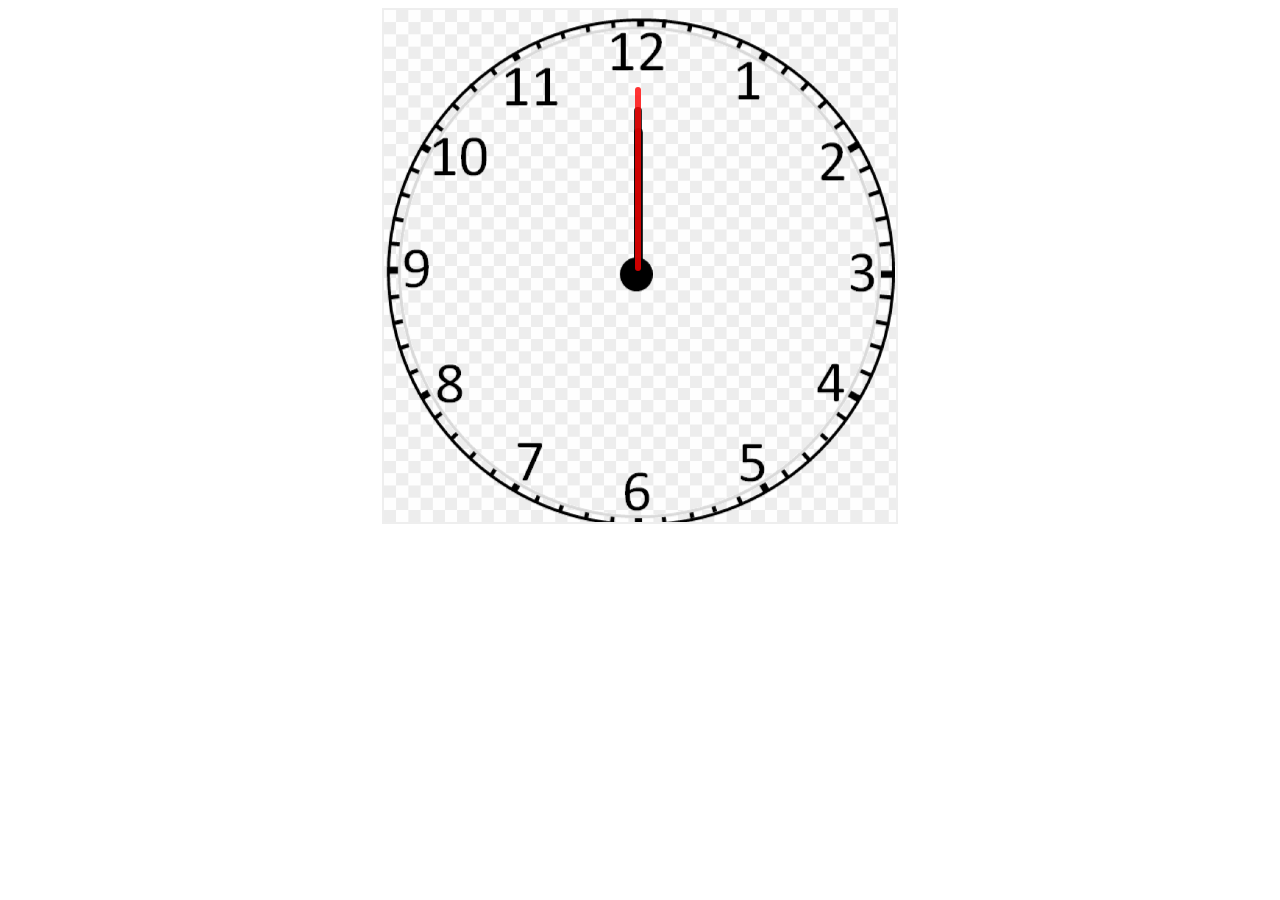
<file: Milestone #1/index.html>
<!DOCTYPE html>
<html lang="en">
<head>
  <meta charset="UTF-8">
  <meta http-equiv="X-UA-Compatible" content="IE=edge">
  <meta name="viewport" content="width=device-width, initial-scale=1.0">
  <title>Clock</title>
  <link rel="stylesheet" href="style.css">
  <script src="script.js"></script>
</head>
<body>
  <div>
    <div id="container">
      <div id="hour"></div>
      <div id="minute"></div>
      <div id="second"></div> 
    </div>
  </div>
</body>
</html>
</file>
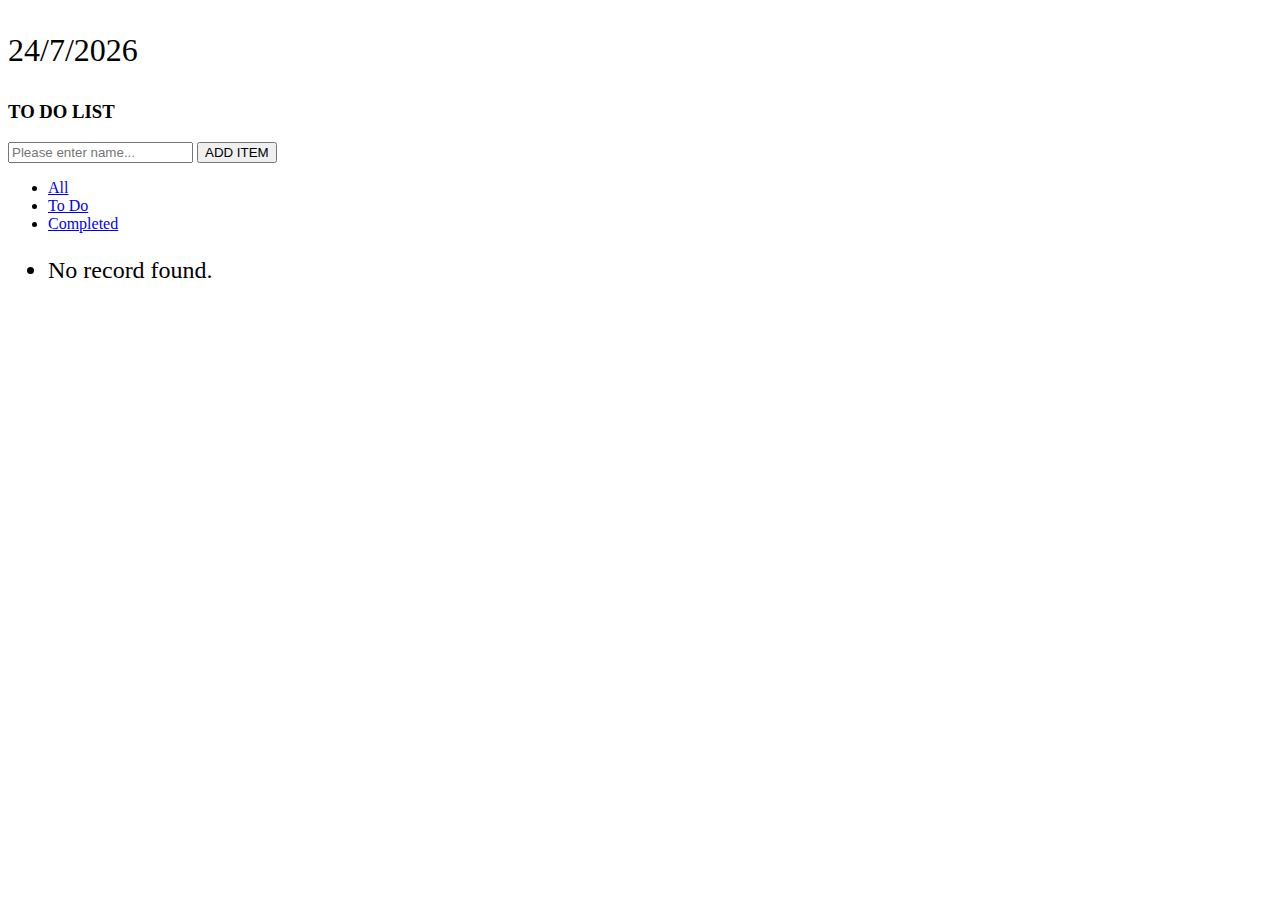
<file: Milestone#2/index.html>
<!DOCTYPE html>
<html lang="en">
<head>
    <meta charset="UTF-8">
    <meta name="viewport" content="width=device-width, initial-scale=1.0">
    <title>To Do List</title>
    <!-- CSS only -->
<link href="https://cdn.jsdelivr.net/npm/bootstrap@5.0.0-beta1/dist/css/bootstrap.min.css" rel="stylesheet" integrity="sha384-giJF6kkoqNQ00vy+HMDP7azOuL0xtbfIcaT9wjKHr8RbDVddVHyTfAAsrekwKmP1" crossorigin="anonymous">
<link rel="stylesheet" href="https://cdn.jsdelivr.net/npm/bootstrap-icons@1.3.0/font/bootstrap-icons.css">
<style>
    .green {
        color:lightgreen;
    }
    .red {
        color:lightcoral;
    }
    .blue {
        color:skyblue
    }
    #itemList { font-size: 1.5rem;}
    .show { display: block;}
    .hide { display: none;}
    #date_data{font-size:2rem}
</style>
</head>
<body>
<div class="container">
    <div class="row">
        <div class="col mx-auto col-md-8 mt-3 text-center">
        <div class="alert align-items-center" id="message"></div>
        <form id="itemForm" >
        <p id="date_data"></p> 
            <h3 class=""> TO DO LIST</h3>
            <div class="input-group mb-3">
                <input type="text" class="form-control"  id="itemInput" value="" placeholder="Please enter name...">
                <button class="btn btn-outline-primary">ADD ITEM</button>
            </div>
        </form>
        <ul class="nav nav-tabs">
            <li class="nav-item" data-type="all">
              <a class="nav-link active" href="#">All</a>
            </li>
            <li class="nav-item" data-type="todo">
              <a class="nav-link" href="#">To Do</a>
            </li>
            <li class="nav-item" data-type="done">
              <a class="nav-link" href="#">Completed</a>
            </li>
          </ul>
        <!-- list items -->
        <ul class="list-group list-group-flush" id="itemList"></ul>
        
        <input type="hidden" id="filterType" value="all">
        <input type="hidden" id="citem" value="">
        </div>
    </div>
   
</div>
<script src="main.js"></script>
</body>
</html>
</file>
<file: Milestone #1/style.css>
#container{
  position: relative;
   margin: auto;
   border: 2px solid #eee;
   height: 40vw;
   width:40vw;
   background: url('clk.png') no-repeat;
   background-size: 100%;
}


#hour,#minute,#second{
  position: absolute;
  background: black;
  border-radius: 10px;
   
}
#hour{
  width: 1.8%;
  height: 27%;
  top: 23%;
  left: 48.85%;
  opacity: 0.8;
  transform-origin: bottom;
  border-top-left-radius: 10px;
  border-top-right-radius: 10px;
}
#minute {
  width: 1.4%;
  height: 34%;
  top: 19%;
  left: 48.9%;
  opacity: 0.8;
  background:black;
  transform-origin: bottom;
  border-top-left-radius: 10px;
  border-top-right-radius: 10px;
}
  
#second {
  width: 1%;
  height: 36%;
  top: 15%;
  left: 49.1%;
  opacity: 0.8;
  background: red;
  transform-origin: bottom;
  border-top-left-radius: 10px;
  border-top-right-radius: 10px;
}}
</file>
